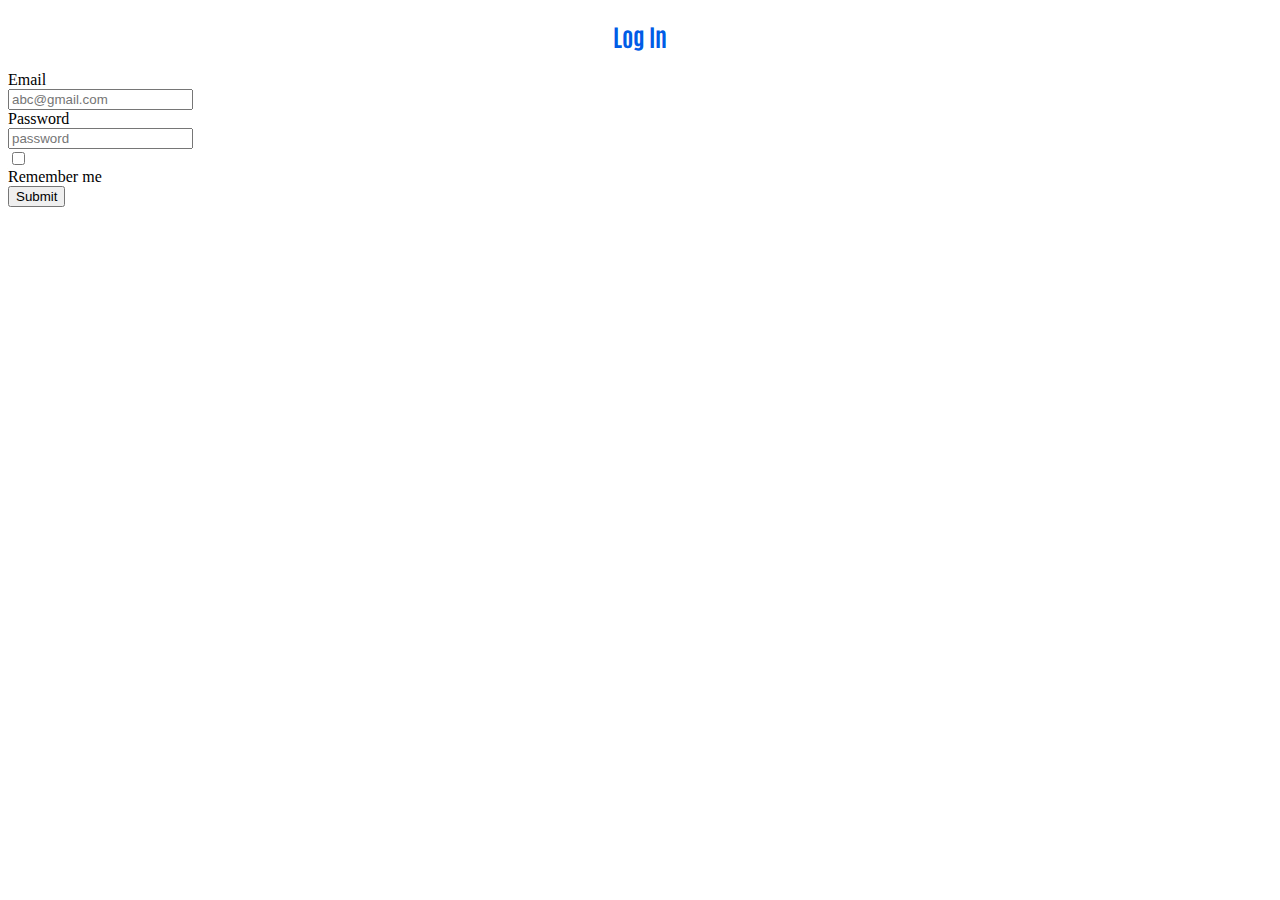
<file: index.html>
<html>
<head>
<title>google form</title>
<link href="https://cdn.jsdelivr.net/npm/bootstrap@5.0.0-beta3/dist/css/bootstrap.min.css" rel="stylesheet" integrity="sha384-eOJMYsd53ii+scO/bJGFsiCZc+5NDVN2yr8+0RDqr0Ql0h+rP48ckxlpbzKgwra6" crossorigin="anonymous">
<script src="https://cdn.jsdelivr.net/npm/bootstrap@5.0.0-beta3/dist/js/bootstrap.bundle.min.js" integrity="sha384-JEW9xMcG8R+pH31jmWH6WWP0WintQrMb4s7ZOdauHnUtxwoG2vI5DkLtS3qm9Ekf" crossorigin="anonymous"></script>
<link rel="stylesheet" type="text/css" href="form.css">
<link rel="preconnect" href="https://fonts.gstatic.com">
<link href="https://fonts.googleapis.com/css2?family=Antonio:wght@700&display=swap" rel="stylesheet">
</head>
<form action="welcomepage.html">
	<div class="container">
		<h2>Log In</h2>
	  <div class="row mb-3">
    <label for="inputEmail3" class="col-sm-2 col-form-label">Email</label>
    <div class="col-sm-10">
      <input type="email" class="form-control" id="inputEmail3" required placeholder="abc@gmail.com">
    </div>
  </div>
  <div class="row mb-3">
    <label for="inputPassword3" class="col-sm-2 col-form-label">Password</label>
    <div class="col-sm-10">
      <input type="password" class="form-control" id="inputPassword3" required placeholder="password">
    </div>
  </div>
  <div class="form-check row mb-3">
      <input class="form-check-input" type="checkbox" id="autoSizingCheck">
      <div class="col-sm-10">
      	<label class="form-check-label" for="autoSizingCheck" >
        	Remember me
      	</label>
      </div>
	</div>
   <div class="row mb-3">
    <button type="submit" class="btn btn-primary">Submit</button>
  </div>

</div>

</form>
</html>
</file>
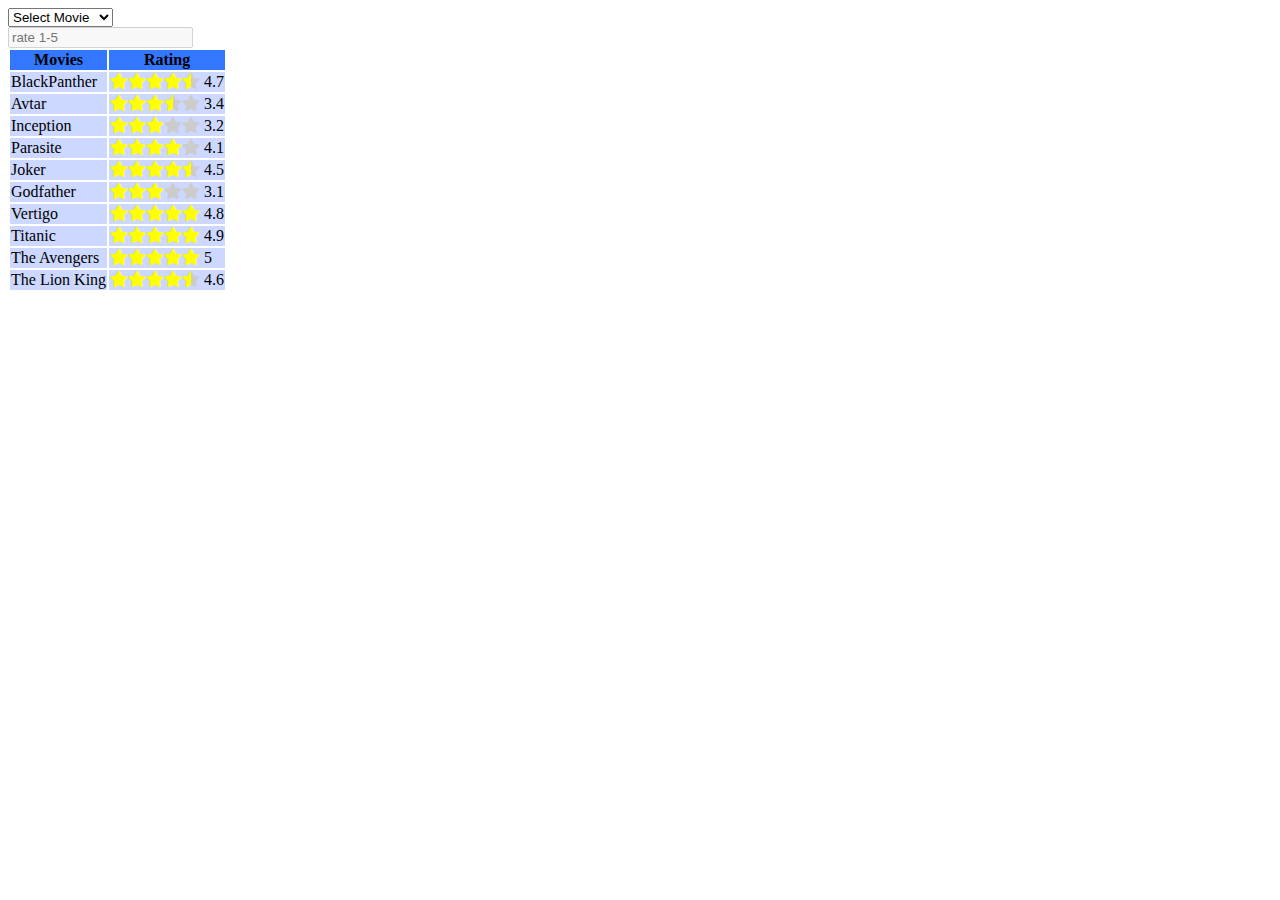
<file: Movie Rating.html>
<!DOCTYPE html>
<html>
<head>
	<meta charset="utf-8">
	<meta name="viewport" content="width=device-width, initial-scale=1.0">
	<meta http-equiv="X-UA-Compatible" content="ie=edge">
	<title>Rating page</title>
	<link href="https://cdn.jsdelivr.net/npm/bootstrap@5.0.0-beta3/dist/css/bootstrap.min.css" rel="stylesheet" integrity="sha384-eOJMYsd53ii+scO/bJGFsiCZc+5NDVN2yr8+0RDqr0Ql0h+rP48ckxlpbzKgwra6" crossorigin="anonymous">
	<script src="https://cdn.jsdelivr.net/npm/bootstrap@5.0.0-beta3/dist/js/bootstrap.bundle.min.js" integrity="sha384-JEW9xMcG8R+pH31jmWH6WWP0WintQrMb4s7ZOdauHnUtxwoG2vI5DkLtS3qm9Ekf" crossorigin="anonymous"></script>
	<link rel="stylesheet" href="https://use.fontawesome.com/releases/v5.8.1/css/all.css">
	<link rel="stylesheet" type="text/css" href="MovieRating.css">
</head>
<body>
	<div class="container mt-5">
		<div class="form-group">
			<select  id="movie-select" class="form-control custom-select">
				<option value="0" disabled selected> Select Movie </option>
				<option value="BlackPanther">BlackPanther</option>
				<option value="Avtar">Avtar</option>
				<option value="Inception">Inception</option>
				<option value="Parasite">Parasite</option>
				<option value="Joker">Joker</option>
				<option value="Godfather">Godfather</option>
				<option value="Vertigo">Vertigo</option>
				<option value="Titanic">Titanic</option>
				<option value="Avengers">The Avengers</option>
				<option value="LionKing">The Lion King</option>

			</select>
		</div>
		<div class="form-group">
			<input type="number" id="rating-control" class="form-control" step="0.1" max="5" placeholder="rate 1-5" disabled>
		</div>
		<table class="table table-striped">
			<thead>
				<tr>
					<th>Movies</th>
					<th>Rating</th>
				</tr>
			</thead>
			<tbody>
				<tr class="BlackPanther">
					<td>BlackPanther</td>
					<td>
						<div class="stars-outer">
							<div class="stars-inner"></div>
						</div>
						<span class="number-rating"></span>
					</td>
				</tr>
				<tr class="Avtar">
					<td>Avtar</td>
					<td>
						<div class="stars-outer">
							<div class="stars-inner"></div>
						</div>
						<span class="number-rating"></span>
					</td>
				</tr><tr class="Inception">
					<td>Inception</td>
					<td>
						<div class="stars-outer">
							<div class="stars-inner"></div>
						</div>
						<span class="number-rating"></span>
					</td>
				</tr>
				<tr class="Parasite">
					<td>Parasite</td>
					<td>
						<div class="stars-outer">
							<div class="stars-inner"></div>
						</div>
						<span class="number-rating"></span>
					</td>
				</tr>
				<tr class="Joker">
					<td>Joker</td>
					<td>
						<div class="stars-outer">
							<div class="stars-inner"></div>
						</div>
						<span class="number-rating"></span>
					</td>
				</tr>
				<tr class="Godfather">
					<td>Godfather</td>
					<td>
						<div class="stars-outer">
							<div class="stars-inner"></div>
						</div>
						<span class="number-rating"></span>
					</td>
				</tr>
				<tr class="Vertigo">
					<td>Vertigo</td>
					<td>
						<div class="stars-outer">
							<div class="stars-inner"></div>
						</div>
						<span class="number-rating"></span>
					</td>
				</tr>
				<tr class="Titanic">
					<td>Titanic</td>
					<td>
						<div class="stars-outer">
							<div class="stars-inner"></div>
						</div>
						<span class="number-rating"></span>
					</td>
				</tr>
				<tr class="Avengers">
					<td>The Avengers</td>
					<td>
						<div class="stars-outer">
							<div class="stars-inner"></div>
						</div>
						<span class="number-rating"></span>
					</td>
				</tr>
				<tr class="LionKing">
					<td>The Lion King</td>
					<td>
						<div class="stars-outer">
							<div class="stars-inner"></div>
						</div>
						<span class="number-rating"></span>
					</td>
				</tr>
			</tbody>
			
		</table>
		
	</div>
	<script>
		//initial ratings 
		const ratings ={
			BlackPanther: 4.7,
			Avtar: 3.4,
			Inception: 3.2,
			Parasite: 4.1,
			Joker: 4.5,
			Godfather: 3.1,
			Vertigo: 4.8,
			Titanic: 4.9,
			Avengers: 5,
			LionKing: 4.6
		}
		//Total Stars
		const starstotal=5;

		document.addEventListener('DOMContentLoaded',getratings);

		//from elements
		const movieselect = document.getElementById('movie-select');
		const ratingcontrol = document.getElementById('rating-control');

		// init movie
		let movie;

		movieselect.addEventListener('change',(e)=>{
			movie=e.target.value;
			//enabling rating control
			ratingcontrol.disabled = false;
			ratingcontrol.value = ratings[movie];
			});

		//Rating control change

		ratingcontrol.addEventListener('blur',(e)=>{
			const rating = e.target.value;

			if(rating>5){
				alert('please rate 1-5');
				return;
			}
			// changing the actual ratings

			ratings[movie]=rating;
			getratings();

		})

		function getratings(){
			for(let rating in ratings){
				//get percentage
				const startpercentage =(ratings[rating]/starstotal)*100;

				const startpercentagerounded=`${Math.round(startpercentage/10)*10}%`;

				//set width of stars-inner to percentage

				document.querySelector(`.${rating} .stars-inner`).style.width = startpercentagerounded;


				document.querySelector(`.${rating} .number-rating`).innerHTML = ratings[rating];

			}
		}
		
	</script>

</body>
</html>
</file>
<file: form.css>
h2{	
	text-align: center;
	margin-top: 20px;
	margin-bottom: 20px;
	color: #005ce6;
	font-family: 'Antonio', sans-serif;

}
</file>
<file: MovieRating.css>
.stars-outer{
		position: relative;
		display: inline-block;
	}
	.stars-inner{
		position: absolute;
		top: 0;
		left: 0;
		white-space: nowrap;
		overflow: hidden;
		width: 0;
	}
	.stars-outer::before{
		content: "\f005 \f005 \f005 \f005 \f005";
		font-family: 'Font Awesome 5 Free';
		font-weight: 900;
		color: #ccc;
	}
	.stars-inner::before{
		content: "\f005 \f005 \f005 \f005 \f005";
		font-family: 'Font Awesome 5 Free';
		font-weight: 900;
		color: #FFFF00;
	}
	thead{
		background-color:  #3377ff;
	}
	tbody{
		background-color: #ccd8ff;
	}
</file>
